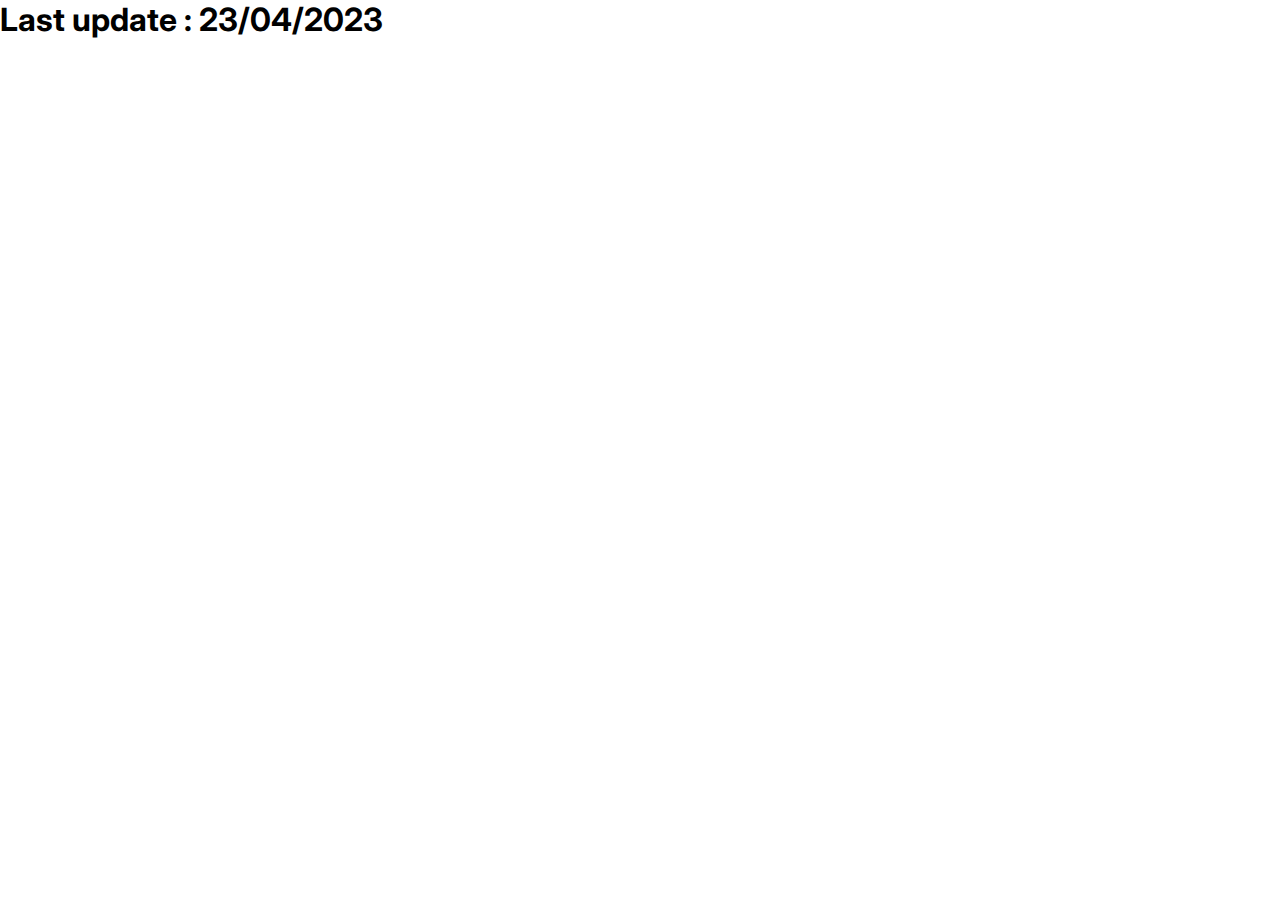
<file: front/index.html>
<!DOCTYPE html>
<html lang="en">
<head>
    <meta charset="UTF-8">
    <meta http-equiv="X-UA-Compatible" content="IE=edge">
    <meta name="viewport" content="width=device-width, initial-scale=1.0">
    <title>Document</title>
    <link rel="preconnect" href="https://fonts.googleapis.com">
    <link rel="preconnect" href="https://fonts.gstatic.com" crossorigin>
    <link href="https://fonts.googleapis.com/css2?family=Inter:wght@400;500;700&display=swap" rel="stylesheet">

    <style>
        * {
            margin:0;
            padding:0; 
            margin-block:0;
            font-family: 'Inter', sans-serif;
        }

        body {
            width:100%;
            height:100%;
        }

        #main {
            margin:auto;
            width:80%;
        }

        img {
            height:32px;
            width:32px;
        }

        .row {
            display:flex;
            width:100%;
            justify-content: center;
            margin-top:15px;
            height:80px;
        }

        .row-head {
            display:flex;
            align-items:center;
            width:150px;
        }

        .row-head > img {
            margin-right:15px;
        }

        .cell {
            margin-left:30px;
            display:flex;
            align-items:center;
            justify-content: space-evenly;
            font-weight:500;
            background-color:lightblue;
            padding: 15px 15px;
            width:100px;
        }

        .cell > img {
            margin-right:20px;
        }

        .location {
            margin-left:20px;
            padding:1px 10px;
            color:white;
            border-radius:5px;
            font-weight:bold;
        }

        .home {
            background-color:#396EF8
        }

        .away {
            background-color:#950F98
        }

    </style>
</head>
<body>
    <h1>Last update : 23/04/2023</h1>
    <div id="main">

    </div>
</body>
</html>

<script type="module">
    import {getCalendarsTable} from "./main.js"
    
    document.querySelector("#main").innerHTML = getCalendarsTable()
</script>
</file>
